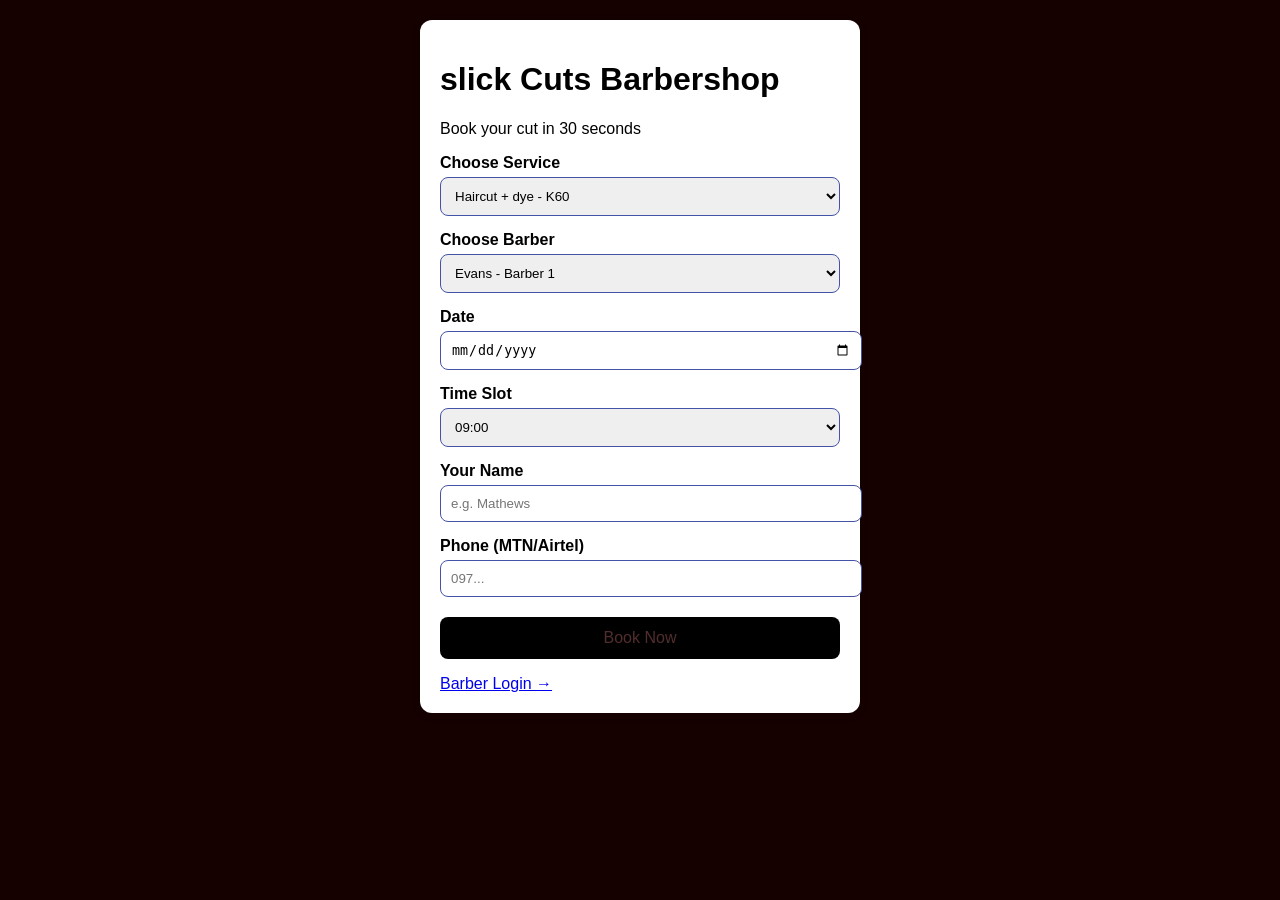
<file: index.html>
<!DOCTYPE html>
<html>
<head>
  <meta name="viewport" content="width=device-width, initial-scale=1">
  <title>slick Cuts - Book Now</title>
  <link rel="stylesheet" href="style.css">
</head>
<body>
  <div class="container">
    <h1>slick Cuts Barbershop</h1>
    <p>Book your cut in 30 seconds</p>

    <label>Choose Service</label>
    <select id="service">
      <option value="Haircut + dye ">Haircut + dye - K60 </option>
      <option value="Haircut">Haircut - k30</option>
      <option value="beared trim - K10">Beard Trim - K10</option>
      <option value="Haircut + Beard - K120">Haircut + Beard - K40</option>
    </select>

    <label>Choose Barber</label>
    <select id="barber">
      <option value="Evans">Evans - Barber 1</option>
      <option value="Mwando">Mwando - Barber 2</option>
    </select>

    <label>Date</label>
    <input type="date" id="date">

    <label>Time Slot</label>
    <select id="time">
      <option>09:00</option><option>10:00</option><option>11:00</option>
      <option>12:00</option><option>13:00</option><option>14:00</option>
      <option>15:00</option><option>16:00</option><option>17:00</option><option>18:00</option>
    </select>

    <label>Your Name</label>
    <input type="text" id="name" placeholder="e.g. Mathews">

    <label>Phone (MTN/Airtel)</label>
    <input type="tel" id="phone" placeholder="097...">

    <button onclick="bookNow()">Book Now</button>
    <p id="message"></p>
    <a href="admin.html">Barber Login →</a>
  </div>
<script src="script.js"></script>
</body>
</html>
</file>
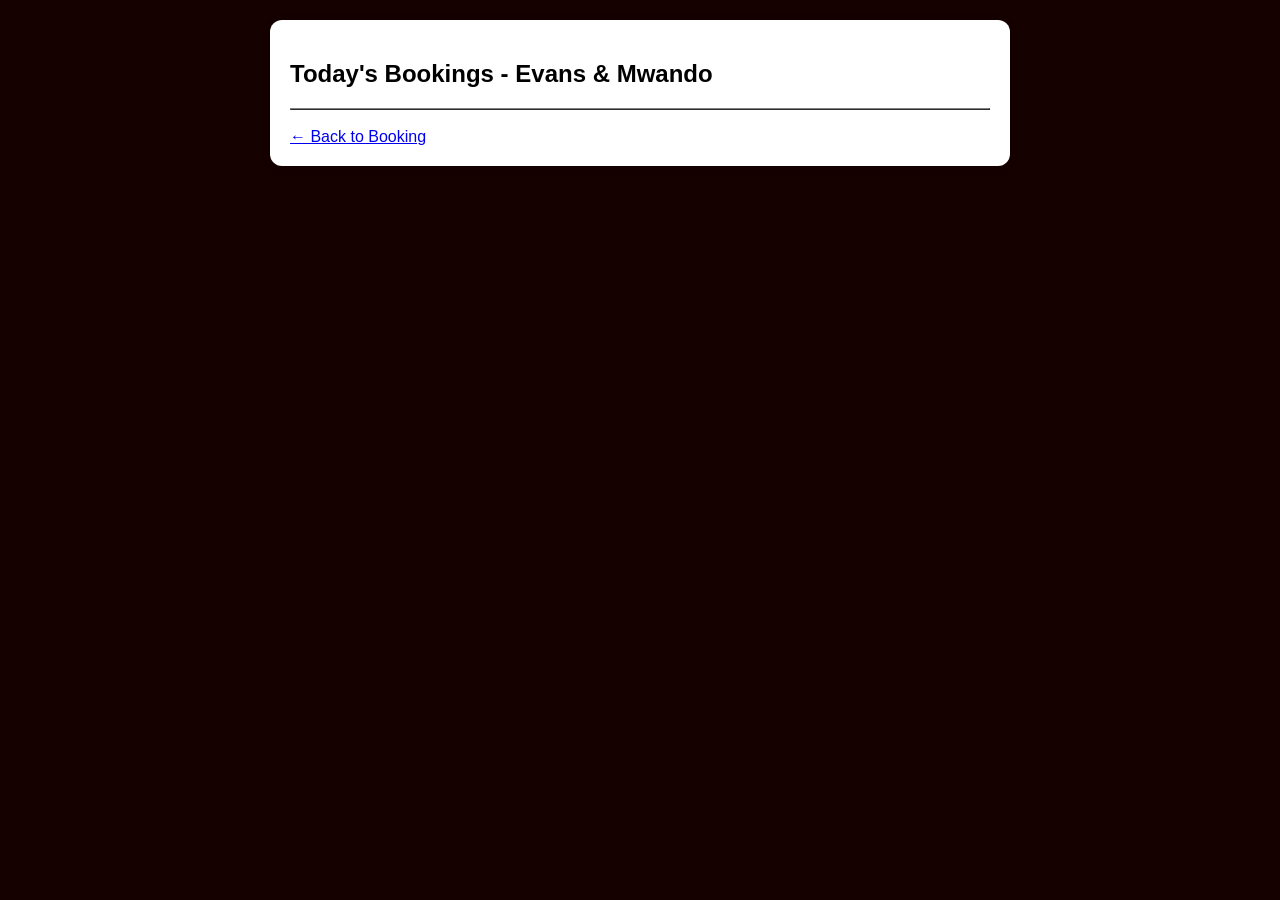
<file: admin.html>
<!DOCTYPE html>
<html>
<head><meta name="viewport" content="width=device-width, initial-scale=1">
<title>Barber Admin</title><link rel="stylesheet" href="style.css"></head>
<body onload="loadAdmin()">
<div class="container" style="max-width:700px">
<h2>Today's Bookings - Evans & Mwando</h2>
<table border="1" width="100%" cellpadding="8"><tbody id="table"></tbody></table>
<br><a href="index.html">← Back to Booking</a>
</div>
<script src="script.js"></script>
</body>
</html>
</file>
<file: style.css>
body{font-family:Arial;background:#160101;margin:0;padding:20px}
.container{max-width:400px;margin:auto;background:white;padding:20px;border-radius:12px;box-shadow:0 2px 10px rgba(0,0,0,0.1)}
label{display:block;margin-top:15px;font-weight:bold}
select,input{width:100%;padding:10px;margin-top:5px;border-radius:8px;border:1px solid #4453a8}
button{width:100%;margin-top:20px;padding:12px;background:black;color:rgba(102, 56, 56, 0.808);border:none;border-radius:8px;font-size:16px;cursor:pointer}
#message{margin-top:10px;font-weight:bold}
</file>
